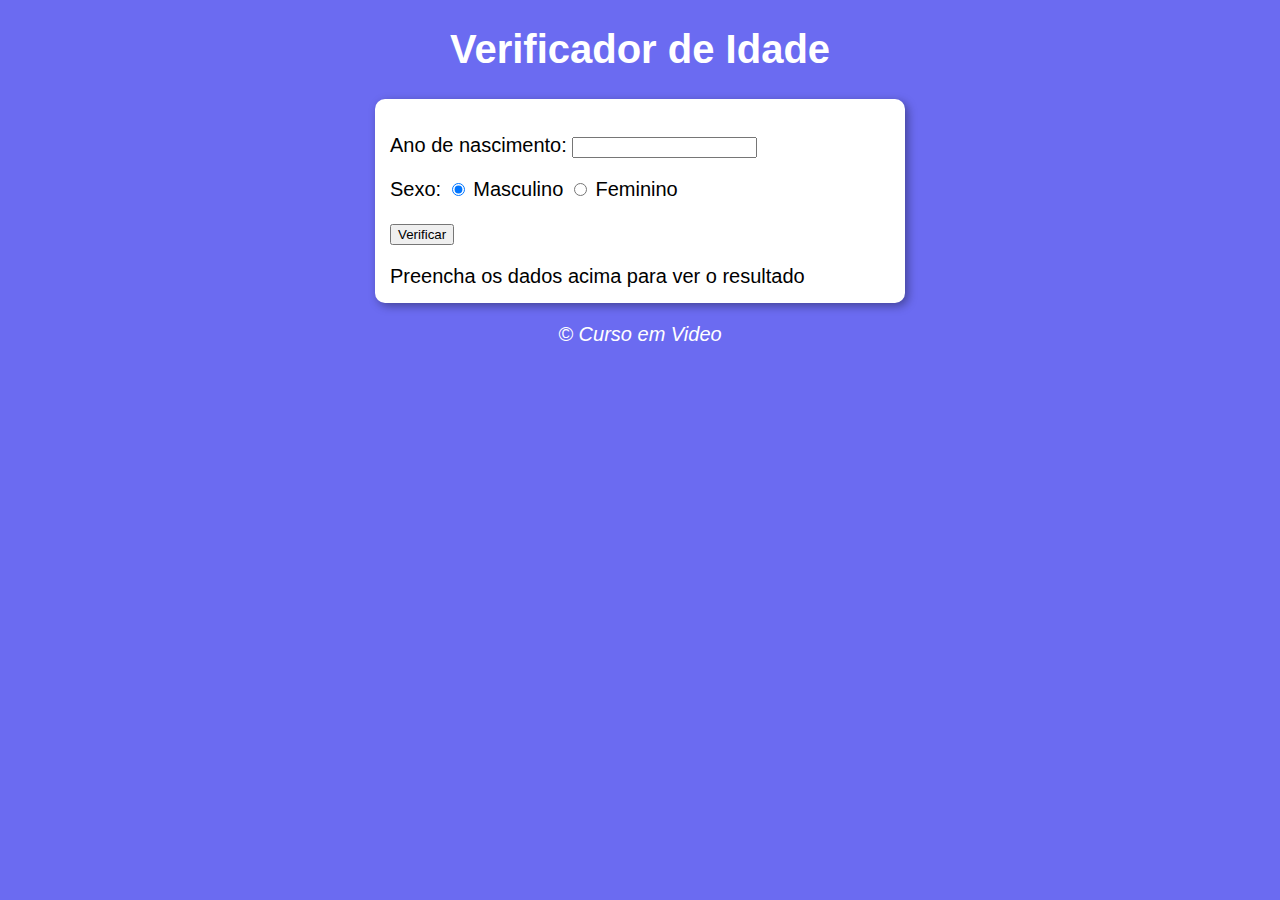
<file: index.html>
<!DOCTYPE html>
<html lang="-pt-BR">
<head>
    <meta charset="UTF-8">
    <meta http-equiv="X-UA-Compatible" content="IE=edge">
    <meta name="viewport" content="width=device-width, initial-scale=1.0">
    <title>Verificador de Idade</title>
    <link rel="stylesheet" href="estilo.css">
</head>
<body>
    <header>
        <h1>Verificador de Idade</h1>
    </header>
    <section>
        <div>
            <p>Ano de nascimento: 
                <input type="number" name="txtano" id="txtano">
            </p>
            <p>Sexo:
                <input type="radio" name="radsex" id="masc" checked> 
                <label for = 'masc'>Masculino</label>
                <input type="radio" name="radsex" id="fem">
                <label for="fem">Feminino</label>
            </p>
            <p>
                <input type="button" value="Verificar" onclick="verificar()">
            </p>
        </div>
        <div id = 'res'>
            Preencha os dados acima para ver o resultado
        </div>
    </section>
    <footer>
        <p>&copy; Curso em Video</p> <!-- &copy simbolo do copyright-->
    </footer>
    <script src="script.js"></script>
</body>
</html>
</file>
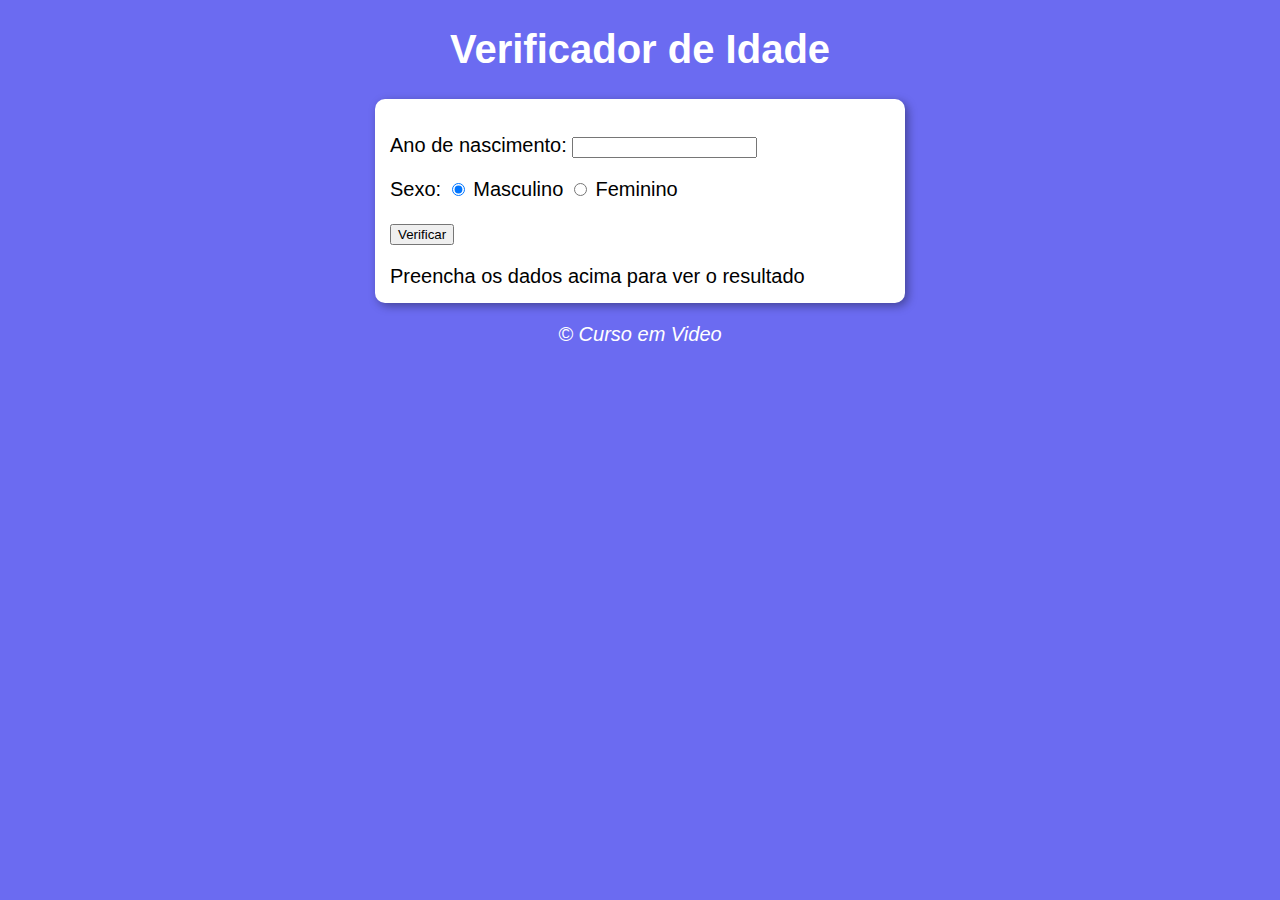
<file: modelo.html>
<!DOCTYPE html>
<html lang="-pt-BR">
<head>
    <meta charset="UTF-8">
    <meta http-equiv="X-UA-Compatible" content="IE=edge">
    <meta name="viewport" content="width=device-width, initial-scale=1.0">
    <title>Verificador de Idade</title>
    <link rel="stylesheet" href="estilo.css">
</head>
<body>
    <header>
        <h1>Verificador de Idade</h1>
    </header>
    <section>
        <div>
            <p>Ano de nascimento: 
                <input type="number" name="txtano" id="txtano">
            </p>
            <p>Sexo:
                <input type="radio" name="radsex" id="masc" checked> 
                <label for = 'masc'>Masculino</label>
                <input type="radio" name="radsex" id="fem">
                <label for="fem">Feminino</label>
            </p>
            <p>
                <input type="button" value="Verificar" onclick="verificar()">
            </p>
        </div>
        <div id = 'res'>
            Preencha os dados acima para ver o resultado
        </div>
    </section>
    <footer>
        <p>&copy; Curso em Video</p> <!-- &copy simbolo do copyright-->
    </footer>
    <script src="script.js"></script>
</body>
</html>
</file>
<file: estilo.css>
body {
    background: rgb(107, 107, 241);
    font: normal 15pt arial;
}

header{
    color: white;
    text-align: center;
}

section{
    background: white;
    border-radius: 10px;
    padding: 15px; /* preenchimento */
    width: 500px;
    margin: auto;
    box-shadow: 3px 3px 10px rgba(0, 0, 0, 0.363);
    

}

footer {
    color: white;
    text-align: center;
    font-style: italic;
}
</file>
